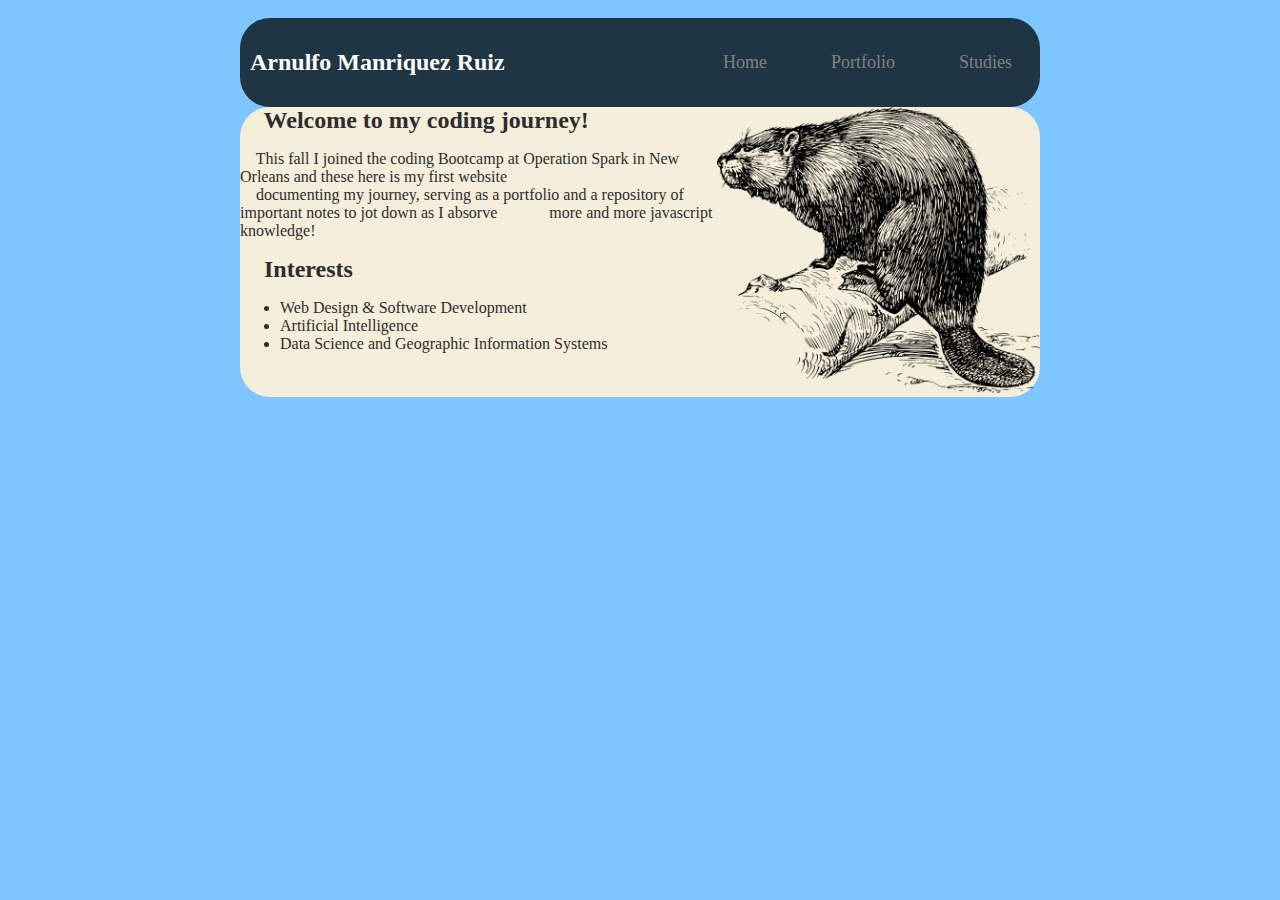
<file: index.html>
<!DOCTYPE html>


<html lang "en">
    
    <head>
        <title>Arnulfo Manriquez Web Design Portfolio</title>
        <link rel = "stylesheet" type = "text/css" href = "styles.css">
    </head>
    
    <body>
        <div id = "all-contents">
            <nav>
                <header>Arnulfo Manriquez Ruiz</header>
                <ul>
                    <li> <a href= "index.html">Home</a></li>
                    <li><a href="portfolio.html">Portfolio</a></li>
                    <li><a href = "studies.html">Studies</a></li>
                </ul>
            </nav>
            
            <main>
                <div class = "sidebar" align = "right">
                    <img>
                </div>
                <div class = "content">
                     
                    <header>
                        &nbsp &nbsp Welcome to my coding journey!
                    </header>
                    <p> &nbsp &nbsp This fall I joined the coding Bootcamp at Operation Spark in New Orleans and these here is my first website <br>
                    &nbsp &nbsp documenting my journey, serving as a portfolio and a repository of important notes to jot down as I absorve
                    &nbsp &nbsp &nbsp &nbsp &nbsp &nbsp more and more javascript knowledge!
                    </p>
                    <section class = "interests">
                        <header>
                            &nbsp &nbsp Interests
                        </header>
                        <ul>
                            <li>Web Design & Software Development</li>
                            <li>Artificial Intelligence </li>
                            <li>Data Science and Geographic Information Systems</li>
                        </ul>
                
                    </section> 
                  
                </div>
                 <div style = "float: right;">
                                   <img  style = "width:100%;" style="float: right;" src = "beaver1.png" alt = "Beaver">

                </div>
            </main>
            
        </div>
        
    </body>
    
    
</html>
</file>
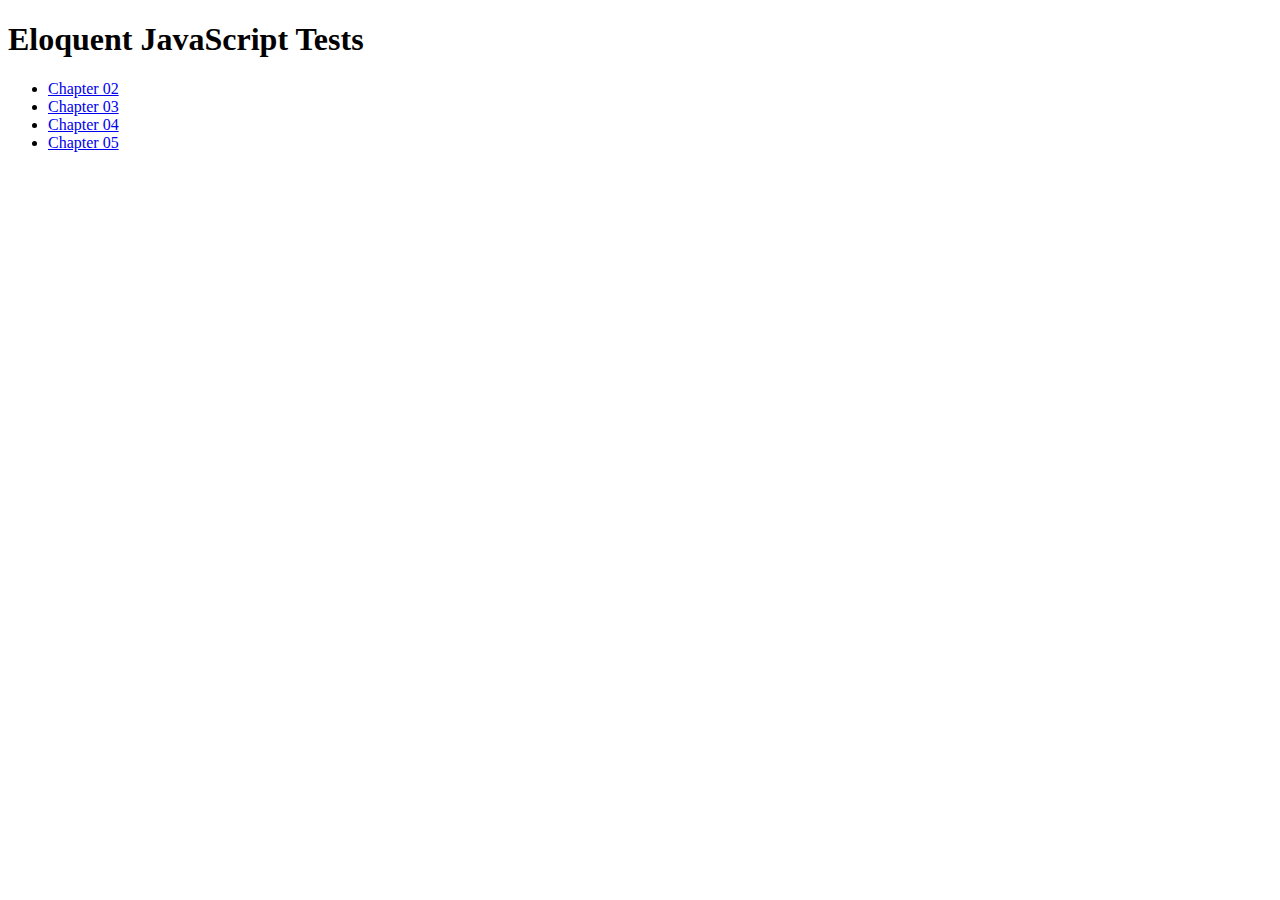
<file: projects/eloquent-javascript/index.html>
<!DOCTYPE html>
<html lang="en">
<head>
  <meta charset="UTF-8">
  <meta name="viewport" content="width=device-width, initial-scale=1.0">
  <meta http-equiv="X-UA-Compatible" content="ie=edge">
  <title>Eloquent JavaScript Tests</title>
  <link rel="stylesheet" href="https://stackpath.bootstrapcdn.com/bootstrap/4.1.0/css/bootstrap.min.css" integrity="sha384-9gVQ4dYFwwWSjIDZnLEWnxCjeSWFphJiwGPXr1jddIhOegiu1FwO5qRGvFXOdJZ4" crossorigin="anonymous">
</head>
<body class="bg-secondary">
  <div class="container">
    <div class="jumbotron bg-dark">
      <h1 class="text-warning">Eloquent JavaScript Tests</h1>
    </div>
    <ul>
      <li>
        <a class="text-warning" href="./chapter-02/index.html">Chapter 02</a>
      </li>
      <li>
        <a class="text-warning" href="./chapter-03/index.html">Chapter 03</a>
      </li>
      <li>
        <a class="text-warning" href="./chapter-04/index.html">Chapter 04</a>
      </li>
      <li>
        <a class="text-warning" href="./chapter-05/index.html">Chapter 05</a>
      </li>
    </ul>
  </div>
</body>
</html>
</file>
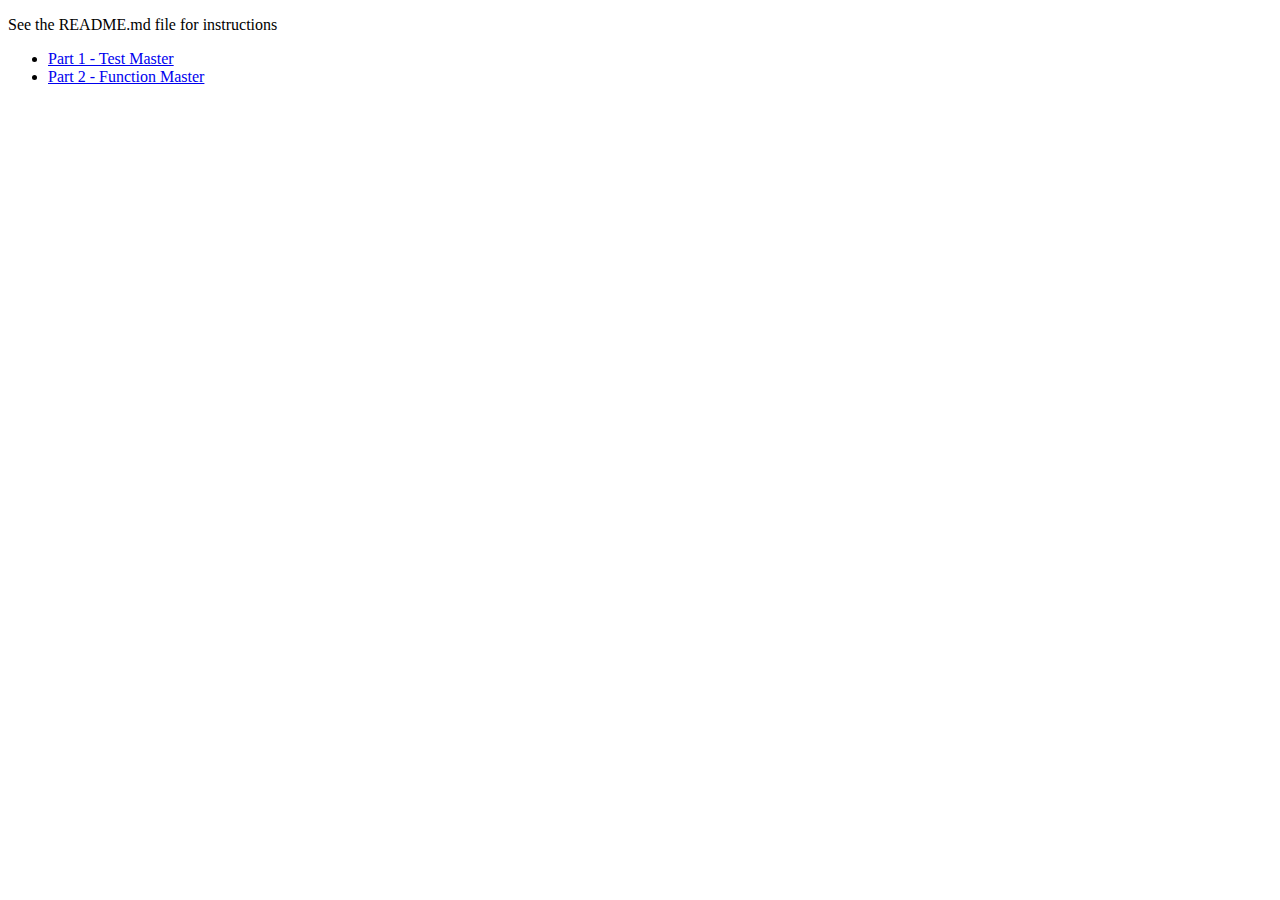
<file: projects/function-master/index.html>
<!doctype html>
<html>
    <head>
        <meta charset="utf-8">
        <title>Function Master</title>
        <meta name="description" content="Function Master: Learn to master the function">
    </head>
    <body>
        <div>
            <p>See the README.md file for instructions</p>
            <ul>
              <li><a href="test-master.html">Part 1 - Test Master</a></li>
              <li><a href="function-master.html">Part 2 - Function Master</a></li>
            </ul>
        </div>
    </body>
</html>
</file>
<file: styles.css>
body {
    background: rgb(125, 198, 295);
    color: rgb(45,45,45);
    padding: 10px;
    font-family: monospace
    border-radius: 30px;
    
}

header{
    font-size: 1.5em;
    font-weight: bold;
}
#all-contents {
    max-width: 800px;
    margin: auto;
}

/* navigation menu */

nav {
    background: rgb(32, 53, 68);
    margin: 0 auto;
    display: flex;
    padding: 10px;
    border-radius: 30px;
}

nav header{
    display: flex;
    align-items: center;
    color: rgb(255,255,255);
    flex: 1;
}



nav ul{
    list-style-image: none;
    
}

nav li{
    display: inline-block;
    padding: 0 10px;
    
}

nav a{
    text-decoration: none;
    padding: 8px 8px 8px 32px;
    font-size: 18px;
    color: #818181;
    display: block;
    transition: 0.3s;
}

nav a:hover {
    color: yellow;
}


/* Main container area beneath menu */

main{
    background: rgb(245,238,219);
    display: flex;
    border-radius: 30px;
}
</file>
